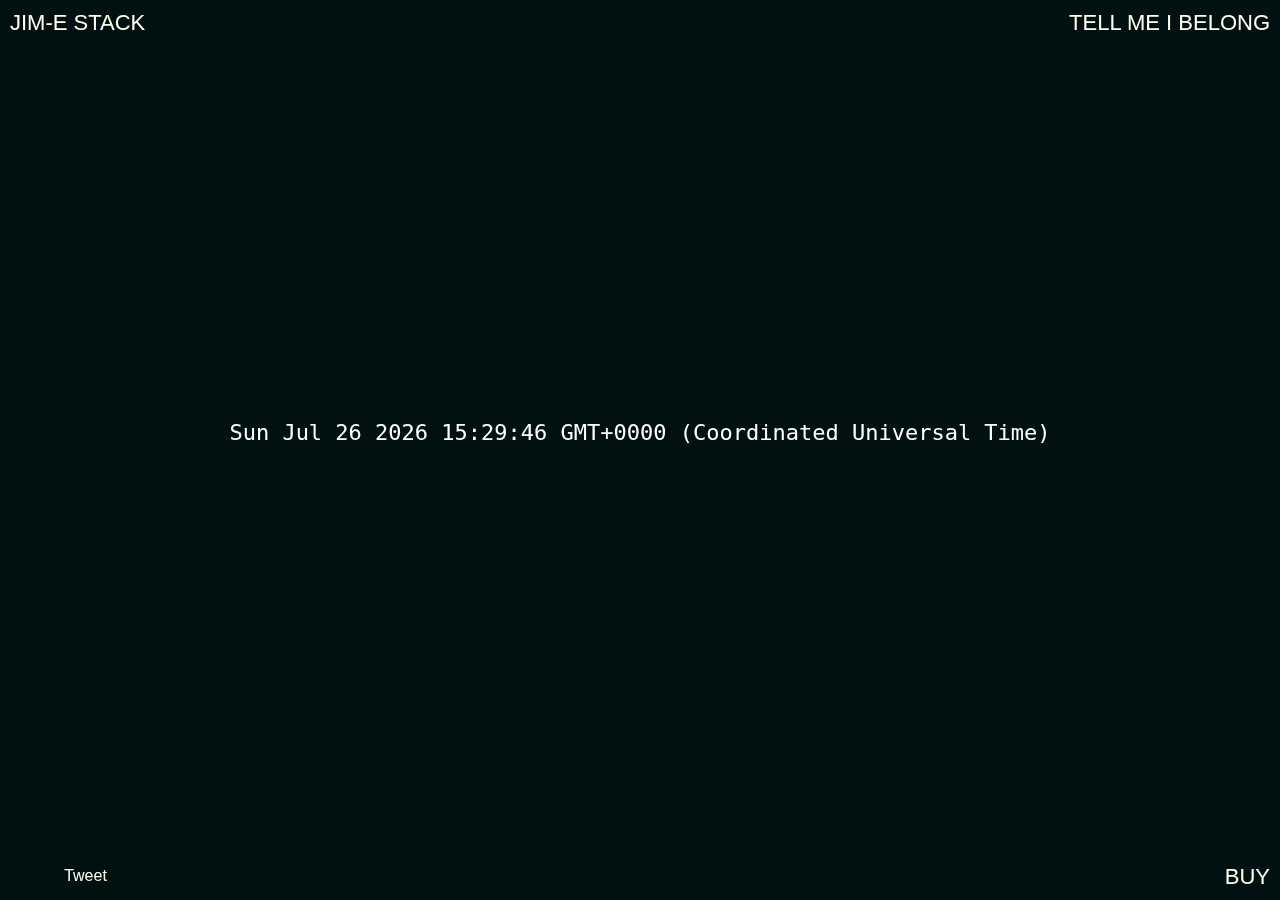
<file: index.html>
<!doctype html>
<html>
  <head>
    <meta charset="utf-8">
    <title>TELL ME I BELONG</title>


    <!--

                ___________
            .-=d88888888888b=-.
        .:d8888pr"|\|/-\|'rq8888b.
      ,:d8888P^//\-\/_\ /_\/^q888/b.
    ,;d88888/~-/ .-~  _~-. |/-q88888b,
   //8888887-\ _/    (#)  \\-\/Y88888b\
   \8888888|// T      `    Y _/|888888 o
    \q88888|- \l           !\_/|88888p/
     'q8888l\-//\         / /\|!8888P'
       'q888\/-| "-,___.-^\/-\/888P'
         `=88\./-/|/ |-/!\/-!/88='
            ^^"-------------"^

 _________  ______   __       __           ___ __ __   ______       ________       _______   ______   __       ______   ___   __    _______
/________/\/_____/\ /_/\     /_/\         /__//_//_/\ /_____/\     /_______/\    /_______/\ /_____/\ /_/\     /_____/\ /__/\ /__/\ /______/\
\__.::.__\/\::::_\/_\:\ \    \:\ \        \::\| \| \ \\::::_\/_    \__.::._\/    \::: _  \ \\::::_\/_\:\ \    \:::_ \ \\::\_\\  \ \\::::__\/__
   \::\ \   \:\/___/\\:\ \    \:\ \        \:.      \ \\:\/___/\      \::\ \      \::(_)  \/_\:\/___/\\:\ \    \:\ \ \ \\:. `-\  \ \\:\ /____/\
    \::\ \   \::___\/_\:\ \____\:\ \____    \:.\-/\  \ \\::___\/_     _\::\ \__    \::  _  \ \\::___\/_\:\ \____\:\ \ \ \\:. _    \ \\:\\_  _\/
     \::\ \   \:\____/\\:\/___/\\:\/___/\    \. \  \  \ \\:\____/\   /__\::\__/\    \::(_)  \ \\:\____/\\:\/___/\\:\_\ \ \\. \`-\  \ \\:\_\ \ \
      \__\/    \_____\/ \_____\/ \_____\/     \__\/ \__\/ \_____\/   \________\/     \_______\/ \_____\/ \_____\/ \_____\/ \__\/ \__\/ \_____\/


    Website + concept by Jonathan Vingiano // vingiano.com // @jgv
    Extra thanks to Brandon Mugar

    -->

    <Metao name="description" content="Jim-e Stack &ndash; Tell Me I Belong." />
    <meta name="keywords" content="Jim-e Stack,tell me i belong,jonatha vingiano,innovative leisure,nyc surveillance cameras" />

    <meta name="robots" content="index,follow">
    <meta name="viewport" content="width=device-width, initial-scale=1, minimum-scale=1.0, maximum-scale=1.0, user-scalable=no, minimal-ui">
    <link rel="canonical" href="http://jimestack.com/tellmeibelong" />

    <meta name="google" value="notranslate">
    <meta itemprop="name" content="Tell Me I Belong">
    <meta itemprop="description" content="'Tell Me I Belong' streaming Site.">
    <meta itemprop="image" content="http://jimestack.com/tellmeibelong/cctv360.jpg">

    <meta property="og:url" content="http://jimestack.com/tellmeibelong" />
    <meta property="og:title" content="Tell Me I Belong" />
    <meta property="og:type" content="website" />
    <meta property="og:image" content="http://jimestack.com/tellmeibelong/cctv360.jpg" />
    <meta property="og:site_name" content="Tell Me I Belong" />
    <meta property="og:description" content="'Tell Me I Belong' by Jim-e Stack &ndash; online installation and album stream." />
    <meta property="fb:admins" content="13005337" />

    <meta name="twitter:card" content="summary">
    <meta name="twitter:title" content="Tell Me I Belong">
    <meta name="twitter:description" content="'Tell Me I Belong' by Jim-e Stack &ndash; online installation and album stream.">
    <meta name="twitter:image" content="http://jimestack.com/tellmeibelong/cctv360.jpg">


    <link rel="shortcut icon" href="https://s3.amazonaws.com/jim-e/favicon.ico" type="image/x-icon">
    <link rel="icon" href="https://s3.amazonaws.com/jim-e/favicon.ico" type="image/x-icon">


    <link href="assets/stylesheets/stylesheet.css" rel="stylesheet" media="all" />

    <!--[if lt IE 9]>
        <script src="http://ie7-js.googlecode.com/svn/version/2.1(beta4)/IE9.js"></script>
        <script src="http://html5shim.googlecode.com/svn/trunk/html5.js"></script>

        <script src="http://cdnjs.cloudflare.com/ajax/libs/flot/0.8.2/excanvas.min.js" type="text/javascript"></script>

    <![endif]-->

  </head>
  <body>
    <header>
      <h1><span id="artist">JIM-E STACK</span><span id="title">TELL ME I BELONG</span></h1>
    </header>

    <a id="screenshot" download="tell-me-i-belong.png" href="#">
      <canvas id="canvas"></canvas> <!-- primary canvas -->
    </a>

    <div id="social">
      <div style="display:inline-block; vertical-align:top">

        <iframe class="facebook" src="http://www.facebook.com/plugins/like.php?href=http%3A%2F%2Fjimestack.com/tellmeibelong&width&layout=button&action=like&show_faces=false&share=false&height=35&appId=156418247900636" scrolling="no" frameborder="0" allowtransparency="true"></iframe>

        <a href="https://twitter.com/share" class="twitter-share-button" data-count="none">Tweet</a>
        <script>!function(d,s,id){var js,fjs=d.getElementsByTagName(s)[0],p=/^http:/.test(d.location)?'http':'https';if(!d.getElementById(id)){js=d.createElement(s);js.id=id;js.src=p+'://platform.twitter.com/widgets.js';fjs.parentNode.insertBefore(js,fjs);}}(document, 'script', 'twitter-wjs');</script>
      </div>

      <iframe allowtransparency="true" scrolling="no" frameborder="no" src="https://w.soundcloud.com/icon/?url=http%3A%2F%2Fsoundcloud.com%2Fjimestack&color=orange_transparent&size=24" style="width: 24px; height: 24px;"></iframe>

    </div>


    <div id="purchase">
      <h2>
        <a target="_blank" href="https://itunes.apple.com/us/album/tell-me-i-belong/id882919595">BUY</a>
      </h2>
    </div>

    <div id="play" class="mobile">
      <button id="sc-trigger">PLAY</button>
    </div>

    <script src="//connect.soundcloud.com/sdk.js"></script>
    <script src="assets/javascripts/app.js"></script>
    <script>
     (function(i,s,o,g,r,a,m){i['GoogleAnalyticsObject']=r;i[r]=i[r]||function(){
       (i[r].q=i[r].q||[]).push(arguments)},i[r].l=1*new Date();a=s.createElement(o),
                              m=s.getElementsByTagName(o)[0];a.async=1;a.src=g;m.parentNode.insertBefore(a,m)
                              })(window,document,'script','//www.google-analytics.com/analytics.js','ga');

     ga('create', 'UA-52966094-1', 'auto');
     ga('send', 'pageview');

    </script>
  </body>

</html>
</file>
<file: assets/stylesheets/stylesheet.css>
/* Generated by Font Squirrel (http://www.fontsquirrel.com) on June 20, 2014 */
@font-face {
  font-family: 'berthold_akzidenz_groteskBdCn';
  src: url('http://jimestack.com/tellmeibelong/assets/type/akzidenzgroteskbe-boldcn-webfont.eot');
  src: url('http://jimestack.com/tellmeibelong/assets/type/akzidenzgroteskbe-boldcn-webfont.eot?#iefix') format('embedded-opentype'),
    url('http://jimestack.com/tellmeibelong/assets/type/akzidenzgroteskbe-boldcn-webfont.woff') format('woff'),
      url('http://jimestack.com/tellmeibelong/assets/type/akzidenzgroteskbe-boldcn-webfont.ttf') format('truetype'),
        url('http://jimestack.com/tellmeibelong/assets/type/akzidenzgroteskbe-boldcn-webfont.svg#berthold_akzidenz_groteskBdCn') format('svg');
  font-weight: normal;
  font-style: normal;

}

@font-face {
  font-family: 'berthold_akzidenz_groteskMdCn';
  src: url('http://jimestack.com/tellmeibelong/assets/type/akzidenzgroteskbe-mdcn-webfont.eot');
  src: url('http://jimestack.com/tellmeibelong/assets/type/akzidenzgroteskbe-mdcn-webfont.eot?#iefix') format('embedded-opentype'),
    url('http://jimestack.com/tellmeibelong/assets/type/akzidenzgroteskbe-mdcn-webfont.woff') format('woff'),
      url('http://jimestack.com/tellmeibelong/assets/type/akzidenzgroteskbe-mdcn-webfont.ttf') format('truetype'),
        url('http://jimestack.com/tellmeibelong/assets/type/akzidenzgroteskbe-mdcn-webfont.svg#berthold_akzidenz_groteskMdCn') format('svg');
  font-weight: normal;
  font-style: normal;

}

html, body {
  margin: 0;
  padding: 0;
  font-family: sans-serif;
  height: 100%;
  width: 100%;
  overflow: hidden;
  background: #011111;
  font-family: 'berthold_akzidenz_groteskBdCn', sans-serif;
/*  -webkit-font-smoothing: antialiased;*/
  text-rendering: optimizeLegibility;
}

* { font-weight : normal;  }


header {
  position: fixed;
  top: 0;
  left: 0;
  width: 100%;
  color: ivory;
  z-index: 420;
}

#artist {
  float: left;
}

#title {
  float: right;
}

h1, h2 {
  margin: 0;
  padding: 0
  transform: translate3d(0, 0, 0);
  -webkit-transform: translate3d(0, 0, 0);
  -moz-transform: translate3d(0, 0, 0);
  font-size: 22px;
}

h1 span { margin: 10px; }

a, a:visited { color: ivory; text-decoration: none; }

canvas {
  -webkit-animation: fadein 250ms; /* Safari and Chrome */
  -moz-animation: fadein 250ms; /* Firefox */
  -ms-animation: fadein 250ms; /* Internet Explorer */
  -o-animation: fadein 250ms; /* Opera */
  animation: fadein 250ms;
  position: fixed;
  top: 0;
  left: 0;
}

.fadeout {
  -webkit-animation: fadeout 250ms; /* Safari and Chrome */
  -moz-animation: fadeout 250ms; /* Firefox */
  -ms-animation: fadeout 250ms; /* Internet Explorer */
  -o-animation: fadeout 250ms; /* Opera */
  animation: fadeout 250ms;
  visibility: hidden;
  opacity: 0;
}

#social { position: fixed; bottom: 5px; left: 10px; }
#purchase { position: fixed; bottom: 10px; right: 10px; text-align: right; }
#play { display: none; }

#sc { display: none }

iframe.facebook { border:none; overflow:hidden; height:21px; width: 50px; vertical-align: top; }

::selection {background:#111;}
::-moz-selection {background:#111;}

/* animation */

@keyframes fadein {
  from { opacity: 0; }
  to   { opacity: 1; }
}

     /* Firefox */
@-moz-keyframes fadein {
  from { opacity: 0; }
  to   { opacity: 1; }
}

     /* Safari and Chrome */
@-webkit-keyframes fadein {
  from { opacity: 0; }
  to   { opacity: 1; }
}

     /* Internet Explorer */
@-ms-keyframes fadein {
  from { opacity: 0; }
  to   { opacity: 1; }
}

     /* Opera */
@-o-keyframes fadein {
  from { opacity: 0; }
  to   { opacity: 1; }
}


@keyframes fadeout {
  from { opacity: 1; }
  to   { opacity: 0; }
}

     /* Firefox */
@-moz-keyframes fadeout {
  from { opacity: 1; }
  to   { opacity: 0; }
}

     /* Safari and Chrome */
@-webkit-keyframes fadeout {
  from { opacity: 1; }
  to   { opacity: 0; }
}

     /* Internet Explorer */
@-ms-keyframes fadeout {
  from { opacity: 1; }
  to   { opacity: 0; }
}

     /* Opera */
@-o-keyframes fadeout {
  from { opacity: 1; }
  to   { opacity: 0; }
}

/* Media queries */

@media only screen and (min-device-width : 320px) and (max-device-width : 480px) {

  #play {
    display: block;
    width: 100%;
    height: 100%;
    position: fixed;
    color: black;
    background: black;
    top: 0;
    left: 0;
  }

  #play button {
    display: block;
    margin: 70% auto 0 auto;
    -webkit-appearance: none;
    -moz-appearance: none;
    appearance: none;
    color: white;
    font-family: 'berthold_akzidenz_groteskBdCn', sans-serif;
/*  -webkit-font-smoothing: antialiased;*/
    text-rendering: optimizeLegibility;
    font-size:50px;
    border: thin solid white;

  }

  #sc { position: fixed; right: 10000000px; display: block}

}
</file>
